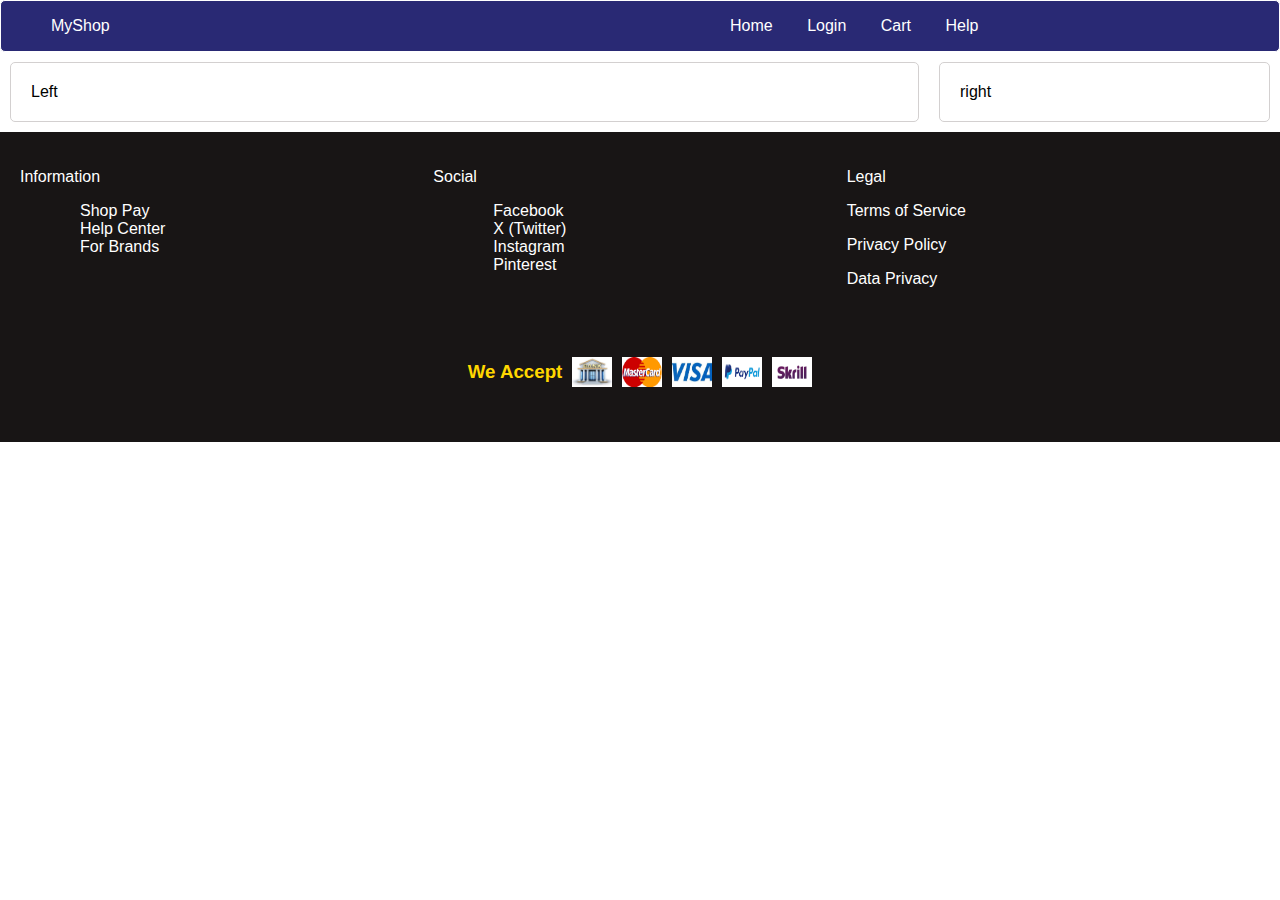
<file: cart.html>
<html lang="en">
  <head>
    <meta charset="UTF-8" />
    <meta http-equiv="X-UA-Compatible" content="IE=edge" />
    <meta name="viewport" content="width=device-width, initial-scale=1.0" />
    <link rel="stylesheet" href="styles.css" />    
    <title>My Shop Cart</title>
  </head>
  <body>
    <nav class="nav-bar">
        <div class="left-bar">
            <span>MyShop</span>
        </div>
        <div class="right-bar">
            <ul>
                <li><a href=index.html>Home</a></li>
                <li><a href=login.html>Login</a></li>
                <li><a href=cart.html>Cart</a></li>
                <li><a href=help.html>Help</a></li>                
            </ul>
        </div>
    </nav>
    <div class="cart-container">
      <div class="left-cart">
        Left
      </div>    
      <div class="right-cart">
        right 
      </div>    
    </div>
    <footer class="footer-div">
      <div class="top">
          <div class="top-left">
              <p>Information</p>
              <ul>
                  <li>Shop Pay</li>
                  <li>Help Center</li>
                  <li>For Brands</li>
              </ul>
          </div>
          <div class="top-center">
              <p>Social</p>
              <ul>
                  <li>Facebook</li>
                  <li>X (Twitter)</li>
                  <li>Instagram</li>
                  <li>Pinterest</li>
              </ul>
          </div>
          <div class="top-right">
              <p>Legal</p>
              <p>Terms of Service</p>
              <p>Privacy Policy</p>
              <p>Data Privacy</p> 
          </div>
      </div>
      <div class="bottom">
          <h3>We Accept</h3>
          <img src="./images/bank.jpeg" />
          <img src="./images/master.png" />
          <img src="./images/visa.jpeg" />
          <img src="./images/paypal.png" />
          <img src="./images/skrill.png" />            
      </div>         
  </footer> 
    <script src="script.js"></script>
  </body>
</html>
</file>
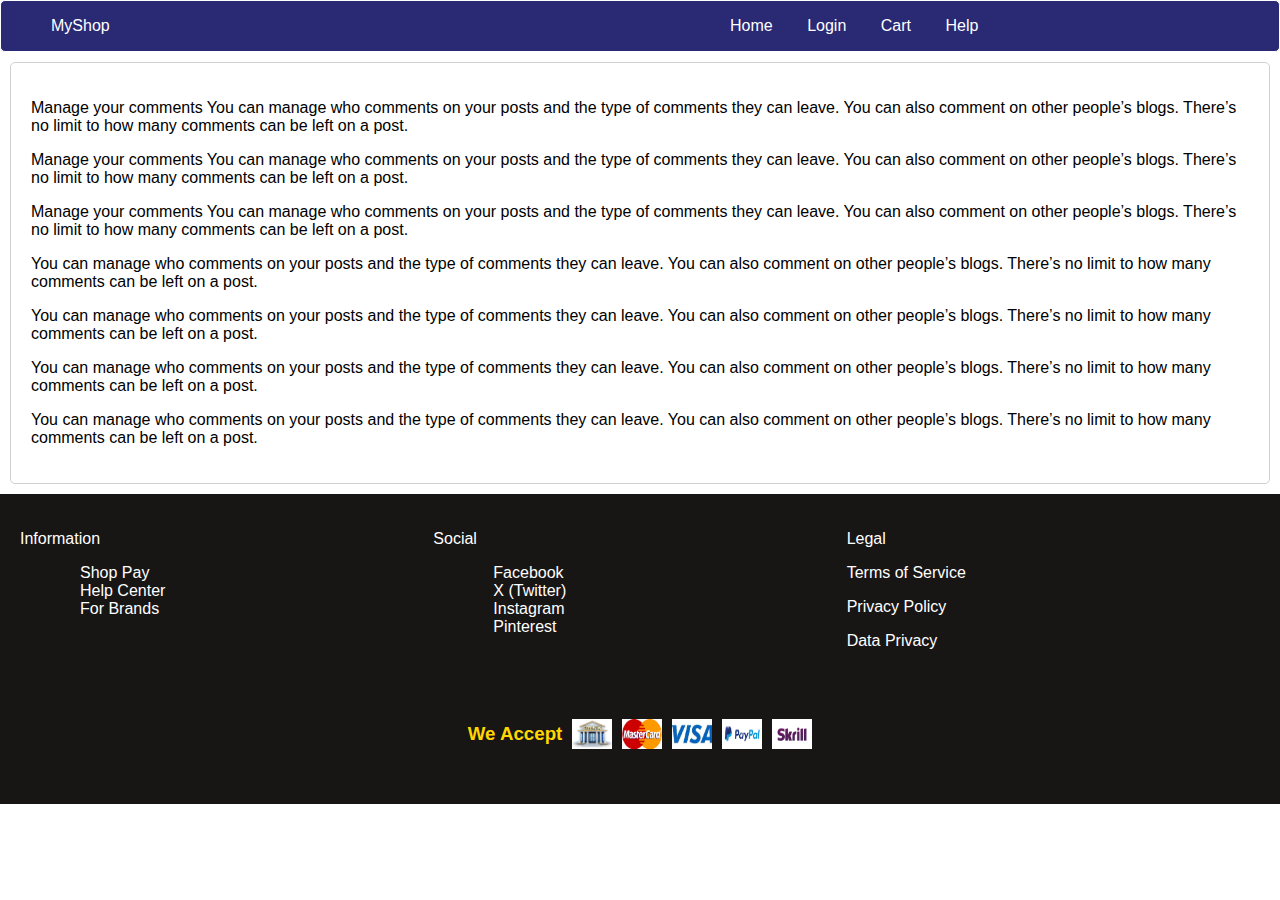
<file: help.html>
<html lang="en">
  <head>
    <meta charset="UTF-8" />
    <meta http-equiv="X-UA-Compatible" content="IE=edge" />
    <meta name="viewport" content="width=device-width, initial-scale=1.0" />
    <link rel="stylesheet" href="styles.css" />    
    <title>MyShop-Help</title>
  </head>
  <body>
    <nav class="nav-bar">
        <div class="left-bar">
            <span>MyShop</span>
        </div>
        <div class="right-bar">
            <ul>
                <li><a href=index.html>Home</a></li>
                <li><a href=login.html>Login</a></li>
                <li><a href=cart.html>Cart</a></li>
                <li><a href=help.html>Help</a></li>                
            </ul>
        </div>
    </nav>
    <div class="help-container">
        <p>Manage your comments
        You can manage who comments on your posts and the type of comments they can leave. You can also comment on other people’s blogs. There’s no limit to how many comments can be left on a post.</p> 
        <p>Manage your comments
        You can manage who comments on your posts and the type of comments they can leave. You can also comment on other people’s blogs. There’s no limit to how many comments can be left on a post.</p>
        <p>Manage your comments
        You can manage who comments on your posts and the type of comments they can leave. You can also comment on other people’s blogs. There’s no limit to how many comments can be left on a post.</p>  
        You can manage who comments on your posts and the type of comments they can leave. You can also comment on other people’s blogs. There’s no limit to how many comments can be left on a post.</p>  
        You can manage who comments on your posts and the type of comments they can leave. You can also comment on other people’s blogs. There’s no limit to how many comments can be left on a post.</p>  
        You can manage who comments on your posts and the type of comments they can leave. You can also comment on other people’s blogs. There’s no limit to how many comments can be left on a post.</p>  
        You can manage who comments on your posts and the type of comments they can leave. You can also comment on other people’s blogs. There’s no limit to how many comments can be left on a post.</p>  
    </div>
    <footer class="footer-div">
        <div class="top">
            <div class="top-left">
                <p>Information</p>
                <ul>
                    <li>Shop Pay</li>
                    <li>Help Center</li>
                    <li>For Brands</li>
                </ul>
            </div>
            <div class="top-center">
                <p>Social</p>
                <ul>
                    <li>Facebook</li>
                    <li>X (Twitter)</li>
                    <li>Instagram</li>
                    <li>Pinterest</li>
                </ul>
            </div>
            <div class="top-right">
                <p>Legal</p>
                <p>Terms of Service</p>
                <p>Privacy Policy</p>
                <p>Data Privacy</p> 
            </div>
        </div>
        <div class="bottom">
            <h3>We Accept</h3>
            <img src="./images/bank.jpeg" />
            <img src="./images/master.png" />
            <img src="./images/visa.jpeg" />
            <img src="./images/paypal.png" />
            <img src="./images/skrill.png" />            
        </div>         
    </footer> 
    <script src="script.js"></script>
  </body>
</html>
</file>
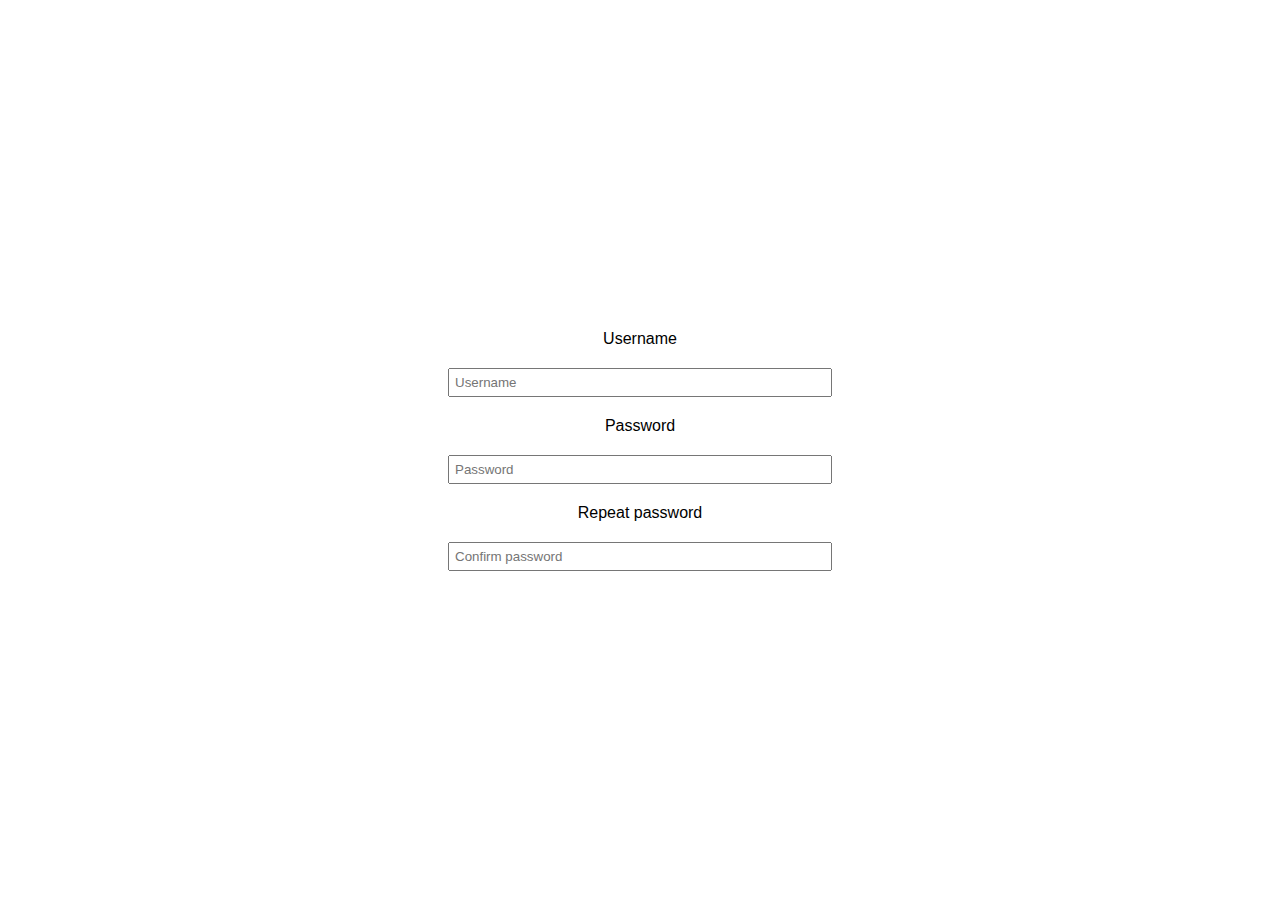
<file: login.html>
<html lang="en">
  <head>
    <meta charset="UTF-8" />
    <meta http-equiv="X-UA-Compatible" content="IE=edge" />
    <meta name="viewport" content="width=device-width, initial-scale=1.0" />
    <link rel="stylesheet" href="styles.css" />    
    <title>MyShop Login Page</title>
  </head>
  <body>    
    <div class="login">
        <label>Username</label>
        <input type="text" placeholder="Username"/>
        <label>Password</label>
        <input type="password" placeholder="Password"/>
        <label>Repeat password</label>
        <input type="password" placeholder="Confirm password"/>
    </div>    
  </body>
</html>
</file>
<file: styles.css>
body {
  font-family: "arial", "Roboto", "Open Sans", sans-serif;
  margin: 0;
}
.nav-bar{
  color: white;
  background-color: rgb(41,41,116);
  height: 50px;
  display: flex;
  align-items: center;
  justify-content: space-between;
  border: 1px solid white;
  border-radius: 5px;
}
.left-bar{
  flex: 2;
  padding: 50px;
}
.left-bar span{
  cursor: pointer;
}
.right-bar{
  flex: 2;
  padding: 50px;
  display: flex;
  gap: 20px;
}
.right-bar ul{
  list-style: none;
}
.right-bar ul li{
  display: inline-block;  
}
.right-bar ul li a{
  color: white;
  margin-right: 30px;
  text-decoration: none;
}
.right-bar ul li a:hover{
  background-color: orange;
  border-radius: 3px;
  padding: 5px;
}
.container {
  display: flex;
  flex-direction: column;
  padding: 30px;  
}  
.leftMenu {
  display: flex;
  flex-direction: column;
  border: 1px solid rgb(209, 205, 205);
  border-radius: 5px;
  padding: 20px;
  margin-bottom: 10px; 
  background-color: rgb(230, 226, 226);
  align-items: center;   
} 
.search{
  padding: 10px;
  width: 200px;
  border: 1px solid gray;
  border-radius: 5px;
}  
h1{
  font-size: 20px;
  color: blue;
  font-weight: 300;
} 
.cats{
  display: flex;
  gap: 10px;    
}  
.cat{
  cursor: pointer;
  font-size: 16px;
  font-weight: 300;
  padding: 8px;    
}
.cat :hover{
  background-color: orange;
}  
.content {
  display: flex;
} 
.products{
  display: flex;    
  flex-wrap: wrap;
  gap: 30px;
  border: 1px solid rgb(209, 205, 205);
  border-radius: 5px;
  padding: 20px;   
}  
.product{
  width: 150px;
  display: flex;
  flex-direction: column;
  gap: 20px;
  align-items: center;
  margin-left: 40px;
  text-align: center;
  transition: all 0.3s ease;    
}
.product img:hover{
  transform: scale(1.1);
  cursor: pointer;
}  
.product img{
  width: 150px;
  height: 200px;
  object-fit: contain;
}  
.name{
  font-weight: 300;
}
.cart-container{
  display: flex;
}
.left-cart{
  flex: 3;
  border: 1px solid rgb(211, 208, 208);
  padding: 20px;
  margin: 10px;
  border-radius: 5px;
}
.right-cart{
  flex: 1;
  border: 1px solid rgb(211, 208, 208);
  padding: 20px;
  margin: 10px;
  border-radius: 5px;
}
.login{
  display: flex;
  flex-direction: column;
  align-items: center;
  justify-content: center;    
  height: 100vh;
  width: 100%;    
  gap: 20px;   
}
.login input{
  padding: 5px;
  width: 30%;
}
.help-container{
  border: 1px solid rgb(211, 208, 208);
  padding: 20px;
  margin: 10px;
  border-radius: 5px;
}
.footer-div{
  background-color: rgb(24, 21, 21);
  height: 30vh;
  display: flex;
  flex-direction: column;
  justify-content: space-between;
  padding: 20px;
  color: gold;  
}
.top{
  display: flex;
  color: white;
}
.top-left{
  flex: 1;
}
.top-left ul{
  list-style: none;
  margin-left: 20px;
}
.top-center{
  flex: 1;
}
.top-center ul{
  list-style: none;
  margin-left: 20px;
}
.top-right{
  flex: 1;
}
.bottom{
  display: flex;
  margin-bottom: 20px;
  gap: 10px;
  align-items: center;
  justify-content: center;
  transition: all 0.3s ease;      
}
.bottom img{
  width: 40px;
  height: 30px;   
}
.bottom img:hover{
  transform: scaleX(1.2);
}
</file>
